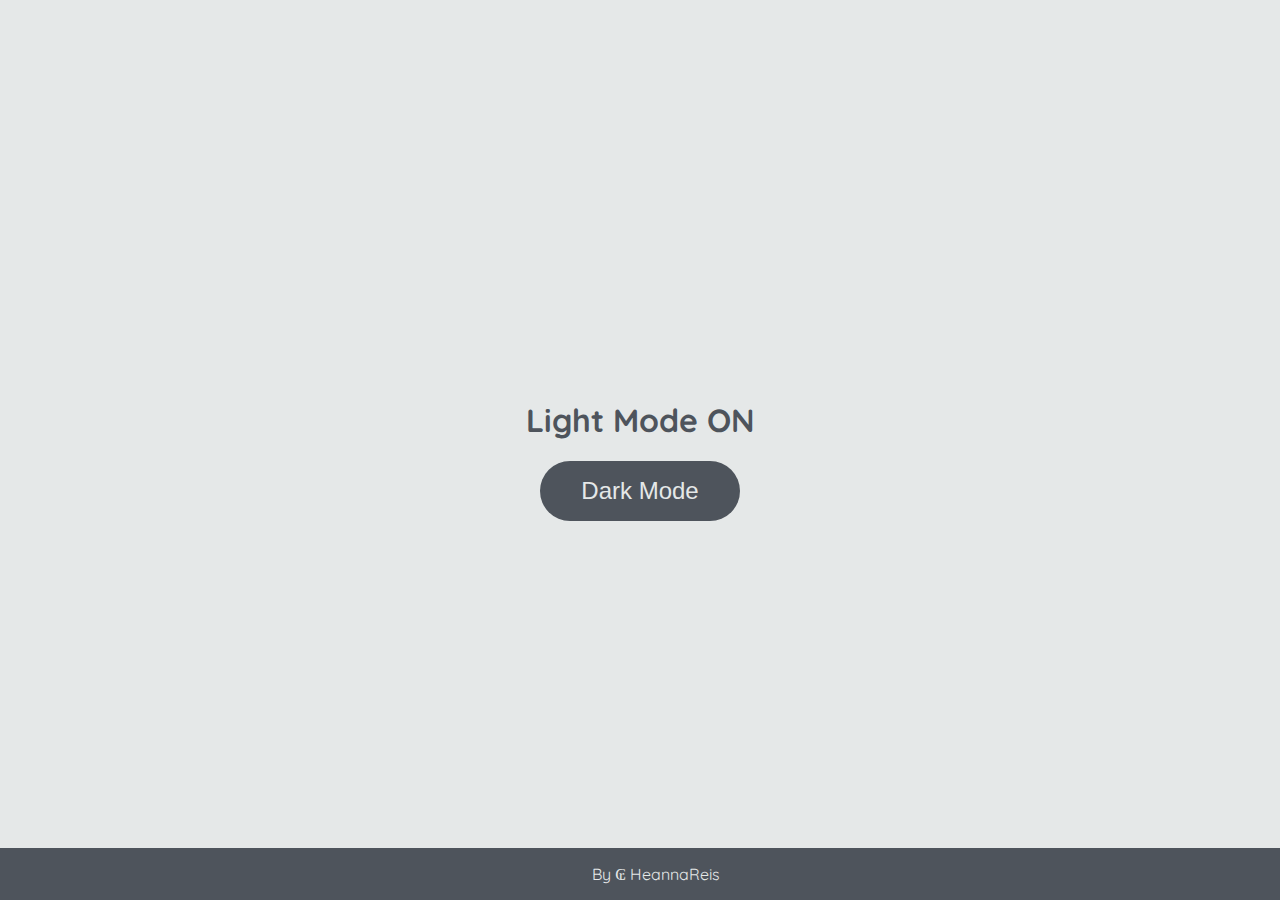
<file: Manipulando DOM/index.html>
<!DOCTYPE html>
<html lang="en">
	<head>
		<meta charset="UTF-8" />
		<meta http-equiv="X-UA-Compatible" content="IE=edge" />
		<meta name="viewport" content="width=device-width, initial-scale=1.0" />
		<link rel="stylesheet" href="./assets/css/style.css" />
		<title>Dark mode and Light Mode</title>
	</head>
	<body>
		<main>
			<h1 id="page-title">Light Mode ON</h1>
			<button aria-label="selecionar-modo" id="mode-selector">Dark Mode</button>
		</main>

		<footer>By ₢ HeannaReis</footer>
		<script src="./assets/js/scripts.js"></script>
	</body>
</html>
</file>
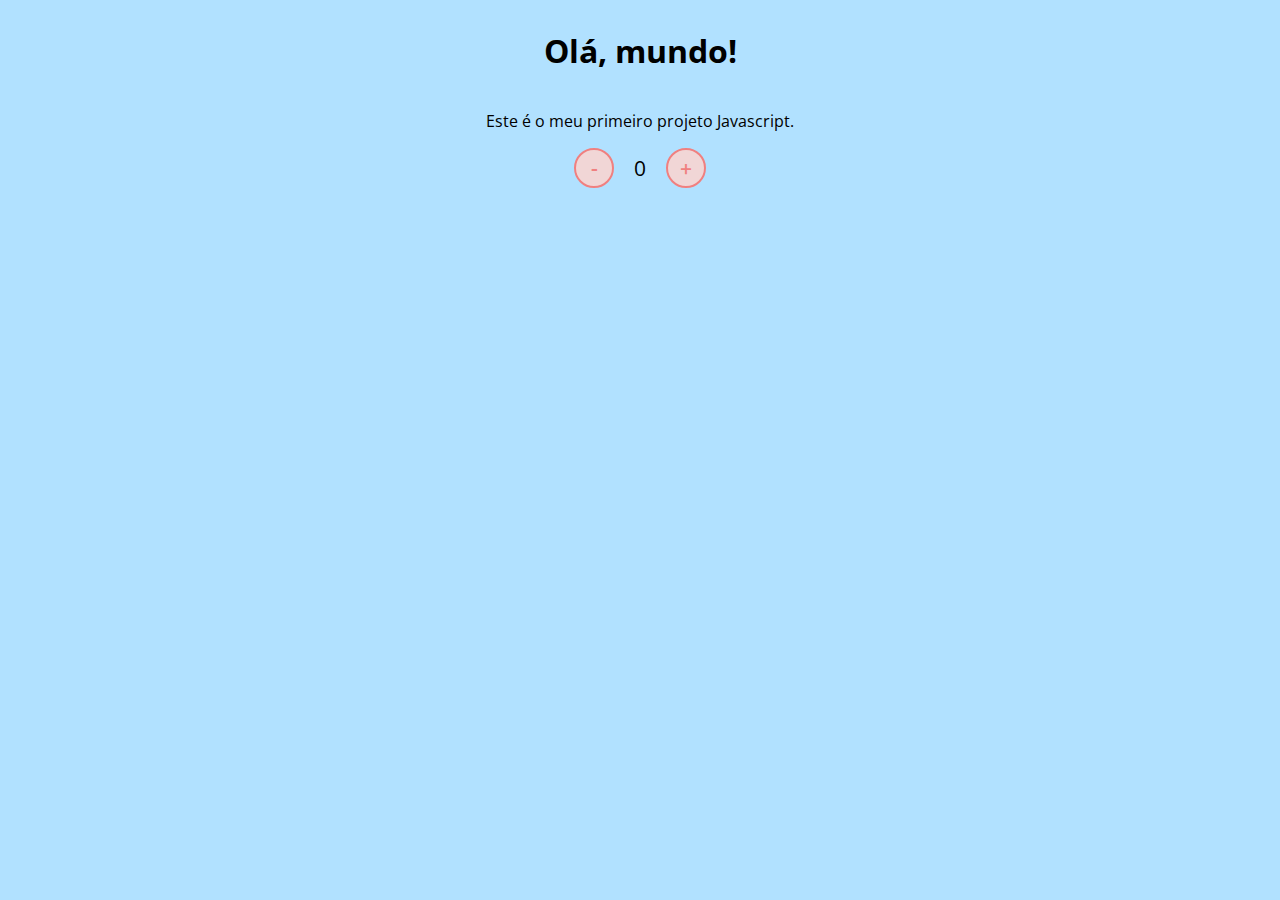
<file: introducao javascript/contador/index.html>
<!DOCTYPE html>
<html lang="en">
<head>
    <meta charset="UTF-8">
    <meta name="viewport" content="width=device-width, initial-scale=1.0">
    <link rel="stylesheet" href="./assets/style.css" />
    <title>Contador</title>
</head>
<body>
    <h1>Olá, mundo!</h1>
    <p>Este é o meu primeiro projeto Javascript.</p>
    <div id="counter">
        <button name="subtrair" onclick="decrement()">-</button>
        <span id="currentNumber">0</span>
        <button name="adicionar" onclick="increment()">+</button>
    </div>
    <script src="assets/scripts.js"></script>
</body>
</html>
</file>
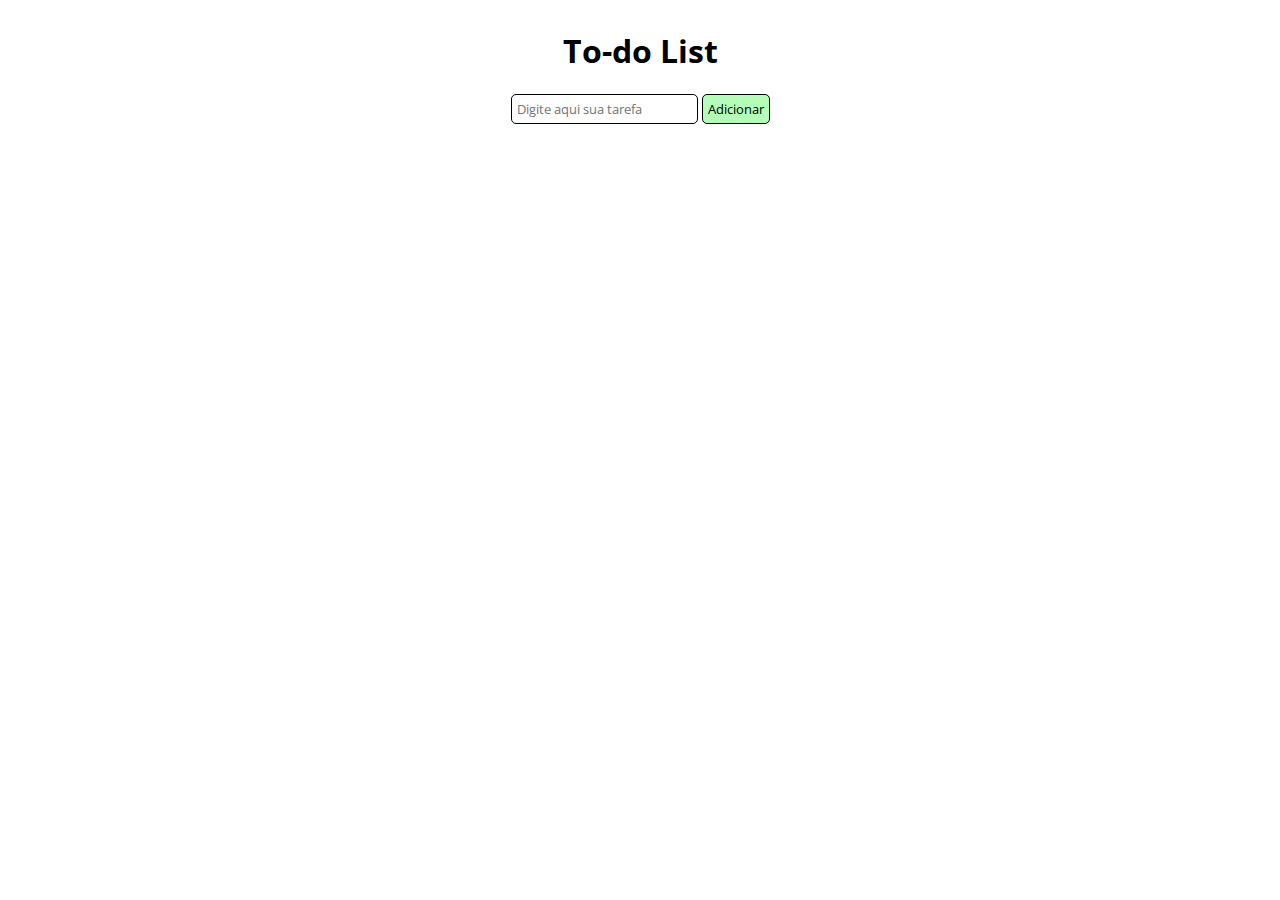
<file: introducao javascript/to-do-list/index.html>
<!DOCTYPE html>
<html lang="en">
<head>
    <meta charset="UTF-8">
    <meta name="viewport" content="width=device-width, initial-scale=1.0">
    <link rel="stylesheet" href="./assets/css/style.css">
    <title>To-Do List</title>
</head>
<body>
    <h1>To-do List</h1>
    <div id="list">
        <form id="task-form">
            <input id="task-input" name="tarefa" type="text" placeholder="Digite aqui sua tarefa" />
            <button type="submit">Adicionar</button>
        </form>
        <div id="tasks"></div>
    </div>

    <script src="./assets/js/scripts.js"></script>

</body>
</html>
</file>
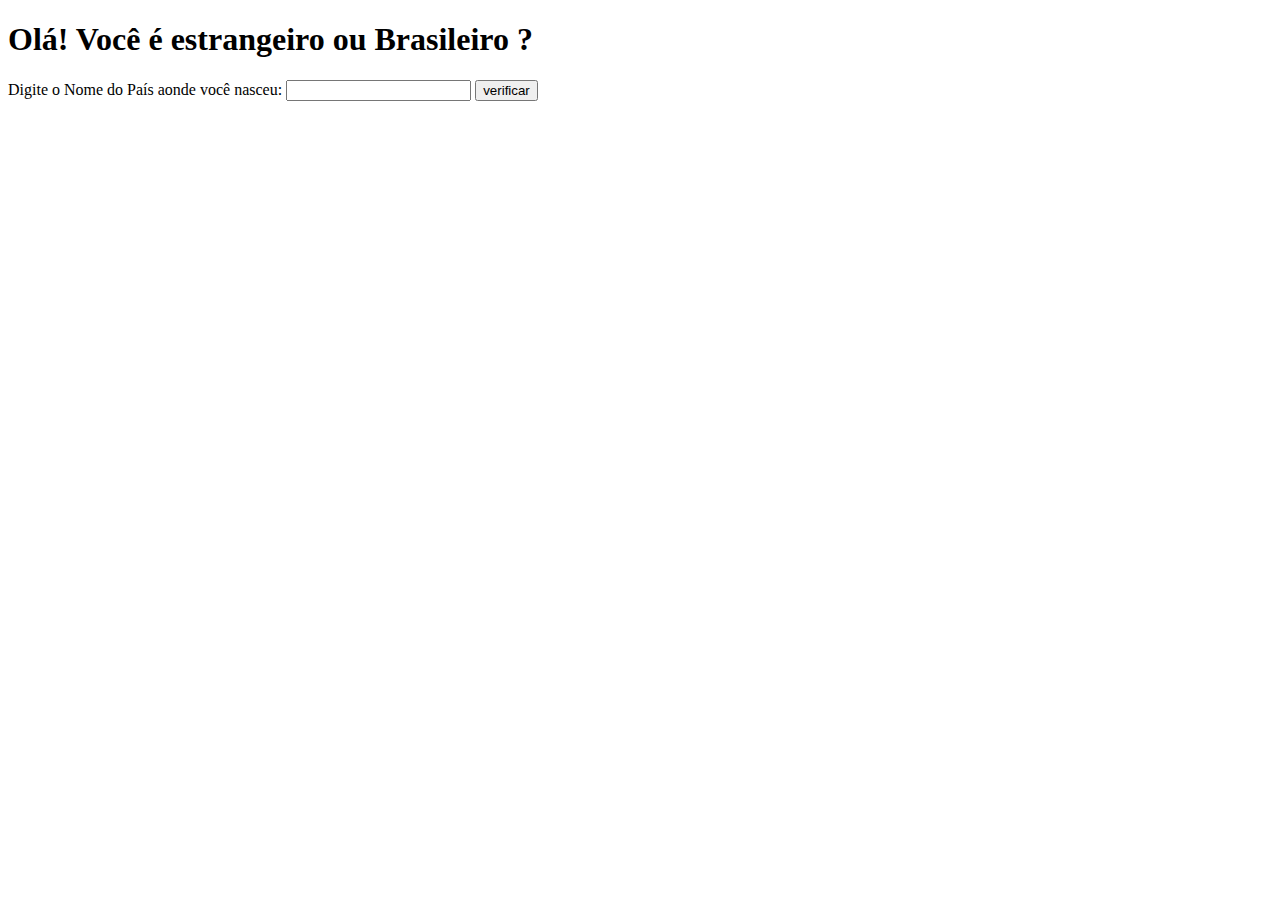
<file: Brasileiro-Estrangeiro/desafio.html>
<!DOCTYPE html>
<html lang="en">
<head>
    <meta charset="UTF-8">
    <meta http-equiv="X-UA-Compatible" content="IE=edge">
    <meta name="viewport" content="width=device-width, initial-scale=1.0">
    <title>Desafio da Nacionalidade</title>
</head>
<body>
    <h1>Olá! Você é estrangeiro ou Brasileiro ? </h1>
    Digite o Nome do País aonde você nasceu:
    <input type="text" nome="origem" id="origem">
    <input type="button" value="verificar" onclick="verificar()">
    <div id="resposta">
    </div>

    <script>
        function verificar(){
            var textOrigem = window.document.querySelector('input#origem')
            var res = window.document.querySelector('div#resposta')
            var origem = String(textOrigem.value.toLowerCase())
            
            if (origem == 'brasil'){
                res.innerHTML = '<p> Você é <strong> Brasileiro </strong>!</p>'
            }
            else {
                res.innerHTML = '<p> Você é <strong> Estrangeiro </strong>!</p>'
            }
        }
    </script>
</body>
</html>
</file>
<file: Manipulando DOM/assets/css/style.css>
@import url('https://fonts.googleapis.com/css2?family=Quicksand:wght@300;400;600&display=swap');

body {
	background-color: #e5e8e8;
	color: #4e545c;
	margin: 0;
	font-family: 'Quicksand';
}

body.dark-mode {
	background-color: #000401;
	color: #e5e8e8;
}

main {
	height: 100vh;
	width: 100%;
	display: flex;
	flex-direction: column;
	align-items: center;
	justify-content: center;
}

footer {
	width: 100%;
	background-color: #4e545c;
	padding: 16px;
	color: #e5e8e8;
	position: fixed;
	bottom: 0;
	text-align: center;
	font-weight: 400;
}

footer.dark-mode {
	background-color: #8d9797;
	color: #000401;
}

button {
	border-radius: 40px;
	font-size: 1.5rem;
	height: 60px;
	width: 200px;
	border: none;
	background-color: #4e545c;
	color: #e5e8e8;
	transition: all 0.5s linear;
}

button:hover {
	background-color: #000401;
}

button.dark-mode {
	background-color: #e5e8e8;
	color: #4e545c;
}

button.dark-mode:hover {
	background-color: #4e545c;
	color: #e5e8e8;
}
</file>
<file: introducao javascript/contador/assets/style.css>
@import url('https://fonts.googleapis.com/css2?family=Open+Sans:wght@300;600&display=swap');

* {
    font-family: 'Open Sans', sans-serif;
}

body {
    display: flex;
    align-items: center;
    justify-content: center;
    flex-direction: column;
    background-color: rgb(177, 225, 255);
}

button {
    height: 40px;
    width: 40px;
    border-radius: 50%;
    border: 2px solid lightcoral;
    background-color: rgb(241, 214, 214);
    color: lightcoral;
    font-size: 16pt;
    font-weight: 600;
    text-align: center;
}

#counter {
    display: flex;
}

#currentNumber {
    display: flex;
    align-items: center;
    margin: 0 20px;
    font-size: 16pt;
}
</file>
<file: introducao javascript/to-do-list/assets/css/style.css>
@import url("https://fonts.googleapis.com/css2?family=Open+Sans:wght@300;600&display=swap");

* {
    font-family: "Open Sans", sans-serif;
}

body {
    display: flex;
    align-items: center;
    justify-content: center;
    flex-direction: column;
}

button {
    border: 1px solid black;
    border-radius: 5px;
    background-color: rgb(179, 255, 184);
    color: rgb(0, 0, 0);
    text-align: center;
    padding: 5px;
}

input[type="text"] {
    padding: 5px;
    border-radius: 5px;
    border: 1px solid black;
}

#task {
    display: flex;
    flex-direction: column;
    margin-top: 20px;
}

.task-item {
    display: flex;
    align-items: center;
    margin-bottom: 10px;
}

:checked + label {
    text-decoration: line-through;
    color: gray;
}
</file>
